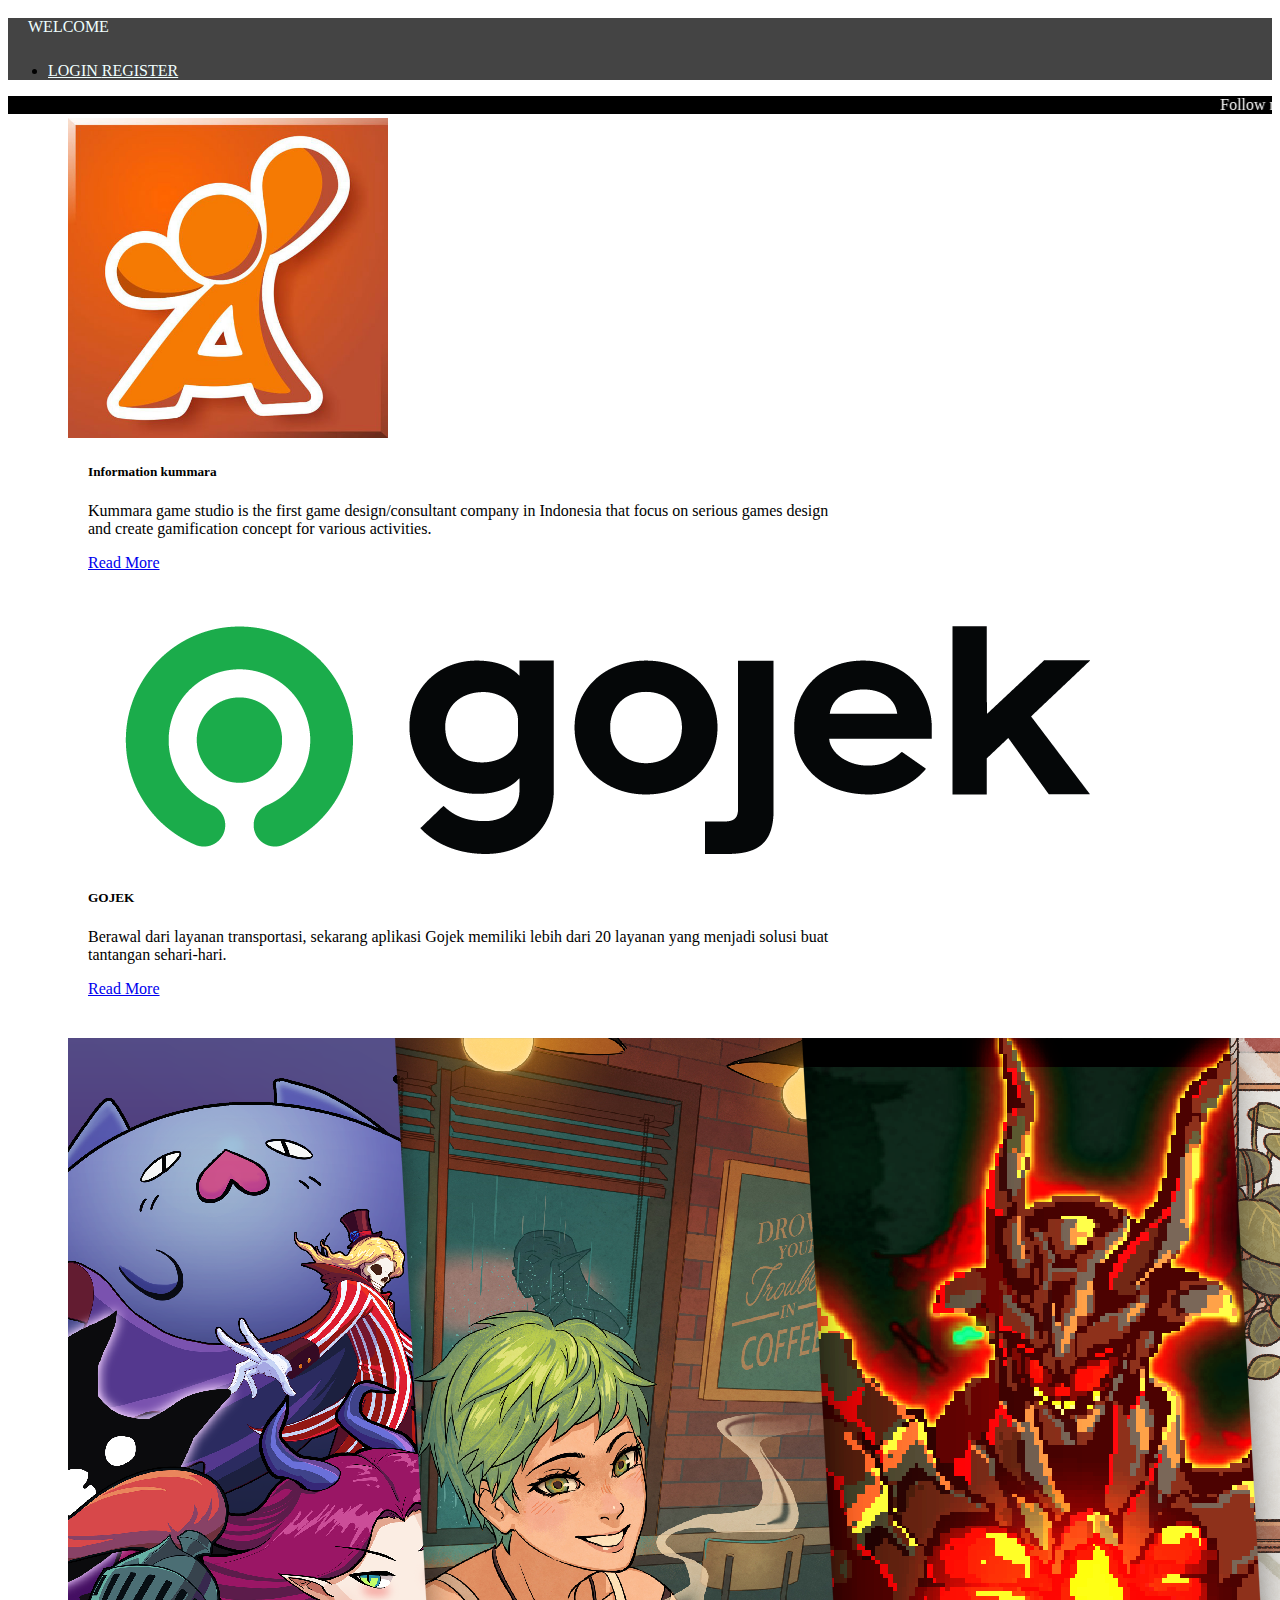
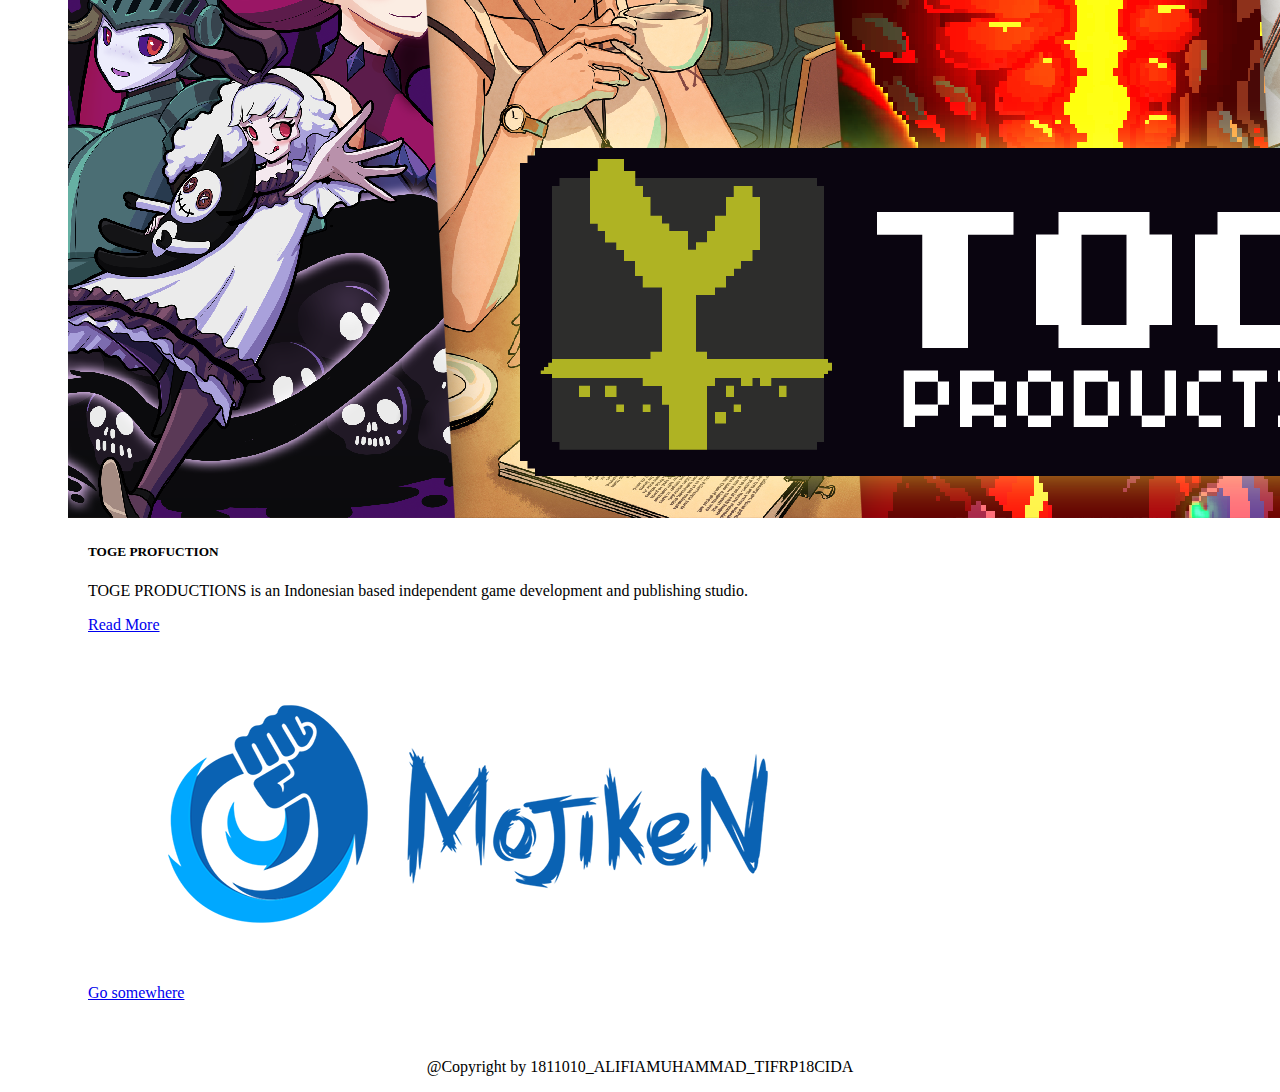
<file: index.html>
<!doctype html>
<html lang="en">
  <head>
    <!-- Required meta tags -->
    <meta charset="utf-8">
    <meta name="viewport" content="width=device-width, initial-scale=1, shrink-to-fit=no">

    <!-- Bootstrap CSS -->
    <link rel="stylesheet" href="https://cdn.jsdelivr.net/npm/bootstrap@4.5.3/dist/css/bootstrap.min.css" integrity="sha384-TX8t27EcRE3e/ihU7zmQxVncDAy5uIKz4rEkgIXeMed4M0jlfIDPvg6uqKI2xXr2" crossorigin="anonymous">

    <title>MenuUtama</title>
    <style>
marquee {
  background-color: black;
  color: white;
}
footer{
          background-color: #ffffff;
          text-align: center;
        
		 
        }
        div {
  
  padding-right: 20px;
  padding-bottom: 10px;
  padding-left: 20px;
}


    </style>
    
  </head>
  <body>
  
    
    <div class="container-fluid"> </div>
        <nav style="background: #444444;" class="navbar navbar-default">
        <div class="navbar-header">
            <a class="navbar-brand" style="color: azure;"> WELCOME </a>
        </div>
        <ul class="nav navbar-nav navbar-right">
            <li>
                <a href="login.php" class="btn btn-outline-success mr-3"
                 style="color:azure;"> LOGIN
                </a>
                <a href="signup.php" class="btn btn-outline-danger" 
                 style="color: azure;"> REGISTER
                </a>
            </li>
</div>
   
  </nav>
  <marquee>Follow me on instagram @alifiaaris12
    
  </marquee>
  

  <div class="row">
    <div class="col-8">
      <div class="card" 
      style="width: 50rem;" >
        
      <img src="kummara.jpg" style="height:20rem;" class="card-img-top" alt="...">
      <div class="card-body">
        <h5 class="card-title">Information kummara</h5>
        <p class="card-text">Kummara game studio is the first game design/consultant company in Indonesia that focus on serious games design and create gamification concept for various activities.</p>
        <a href="kummara.html" class="btn btn-primary">Read More</a>
      </div>
    </div></div>
  
  </div>
  <div class="row">
    <div class="col-8"><div class="card" style="width: 50rem;">
      <img src="gojek.png" class="card-img-top" alt="...">
      <div class="card-body">
        <h5 class="card-title">
          GOJEK
         </h5>
         <p>
          Berawal dari layanan transportasi, sekarang aplikasi Gojek memiliki lebih dari 20 layanan yang menjadi solusi buat tantangan sehari-hari.
         </p>
         <a href="Gojek.html" class="btn btn-primary">Read More</a>
        
      </div>
    </div></div>
  </div>
  
    
  <div class="row">
    <div class="col-8"><div class="card" style="width: 50rem;">
      <img src="toge1.png" class="card-img-top" alt="...">
      <div class="card-body">
        <h5 class="card-title">TOGE PROFUCTION </h5>
        <p class="card-text">TOGE PRODUCTIONS is an Indonesian based independent game development and publishing studio.
         </p>
        <a href="toge.html" class="btn btn-primary">Read More</a>
      </div>
    </div></div>
    <div class="col-4"><div class="card" style="width: 18rem;">
      <img src="mojiken.png" class="card-img-top" alt="...">
      <div class="card-body">
        <p class="card-text"></p>
        <a href="https://mojikenstudio.com/" class="btn btn-primary">Go somewhere</a>
      </div>
    </div></div>
  </div>
  
 
 
   
  </div>
 </body>
 <footer>
  <p>@Copyright by 1811010_ALIFIAMUHAMMAD_TIFRP18CIDA</p>
 </footer>
 </html>
</file>
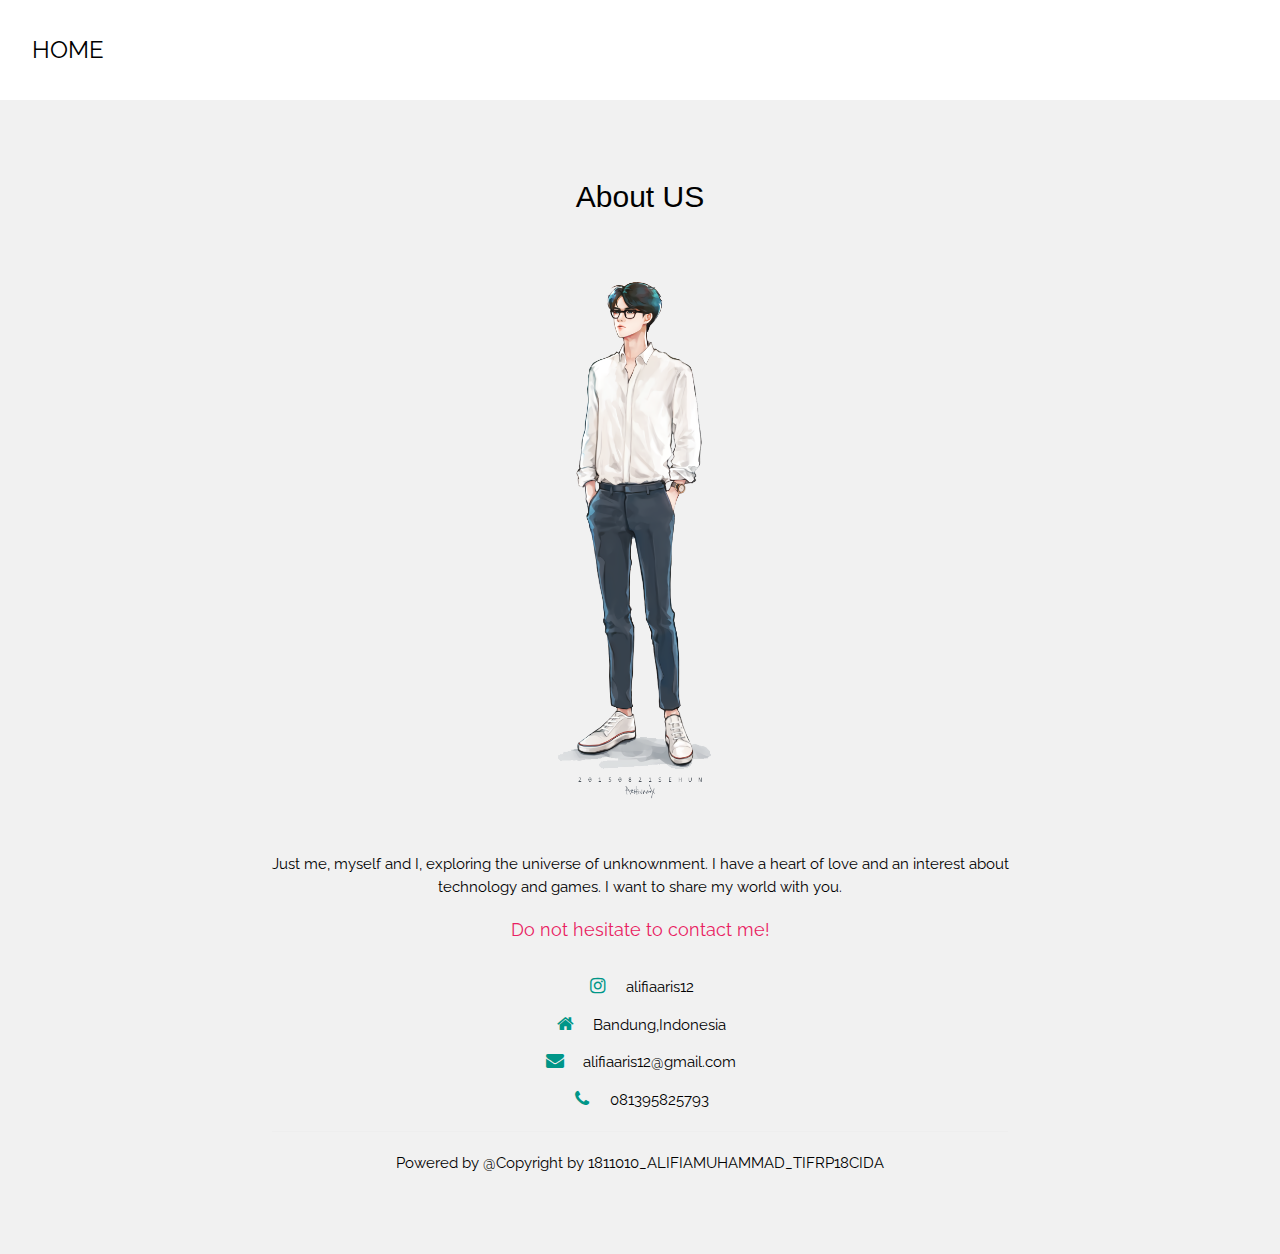
<file: contac.html>
<!DOCTYPE html>
<html>
<title>W3.CSS Template</title>
<meta charset="UTF-8">
<meta name="viewport" content="width=device-width, initial-scale=1">
<link rel="stylesheet" href="https://www.w3schools.com/w3css/4/w3.css">
<link href="https://fonts.googleapis.com/css?family=Raleway" rel="stylesheet" type="text/css">
<link rel="stylesheet" href="https://cdnjs.cloudflare.com/ajax/libs/font-awesome/4.7.0/css/font-awesome.min.css">
<style>
body {font-family: "Raleway", Arial, sans-serif}
.w3-row img {margin-bottom: -8px}
</style>
<body>


<div class="w3-content" style="max-width:1500px">
  <header class="w3-container w3-xlarge w3-padding-24">
    <a href="home1.php" class="w3-left w3-button w3-white">HOME</a>
    
  </header>


  
    
  </div>
  

</div>

<footer class="w3-light-grey w3-padding-64 w3-center" id="about">
  <h2>About US</h2>
  <img src="images/alif.png" class="w3-image w3-padding-32" width="300" height="300">
  <form style="margin:auto;width:60%" action="/action_page.php" target="_blank">
    <p>Just me, myself and I, exploring the universe of unknownment. I have a heart of love and an interest about technology and games. I want to share my world with you. </p>
    <p class="w3-large w3-text-pink">Do not hesitate to contact me!</p>
    <div class="w3-container">
        <p><i class="fa fa-instagram fa-fw w3-margin-right w3-large w3-text-teal"></i>alifiaaris12</p>
        <p><i class="fa fa-home fa-fw w3-margin-right w3-large w3-text-teal"></i>Bandung,Indonesia</p>
        <p><i class="fa fa-envelope fa-fw w3-margin-right w3-large w3-text-teal"></i>alifiaaris12@gmail.com</p>
        <p><i class="fa fa-phone fa-fw w3-margin-right w3-large w3-text-teal"></i>081395825793</p>
        <hr>
  <p>Powered by @Copyright by 1811010_ALIFIAMUHAMMAD_TIFRP18CIDA </a></p>
</footer>
 
</body>
</html>
</file>
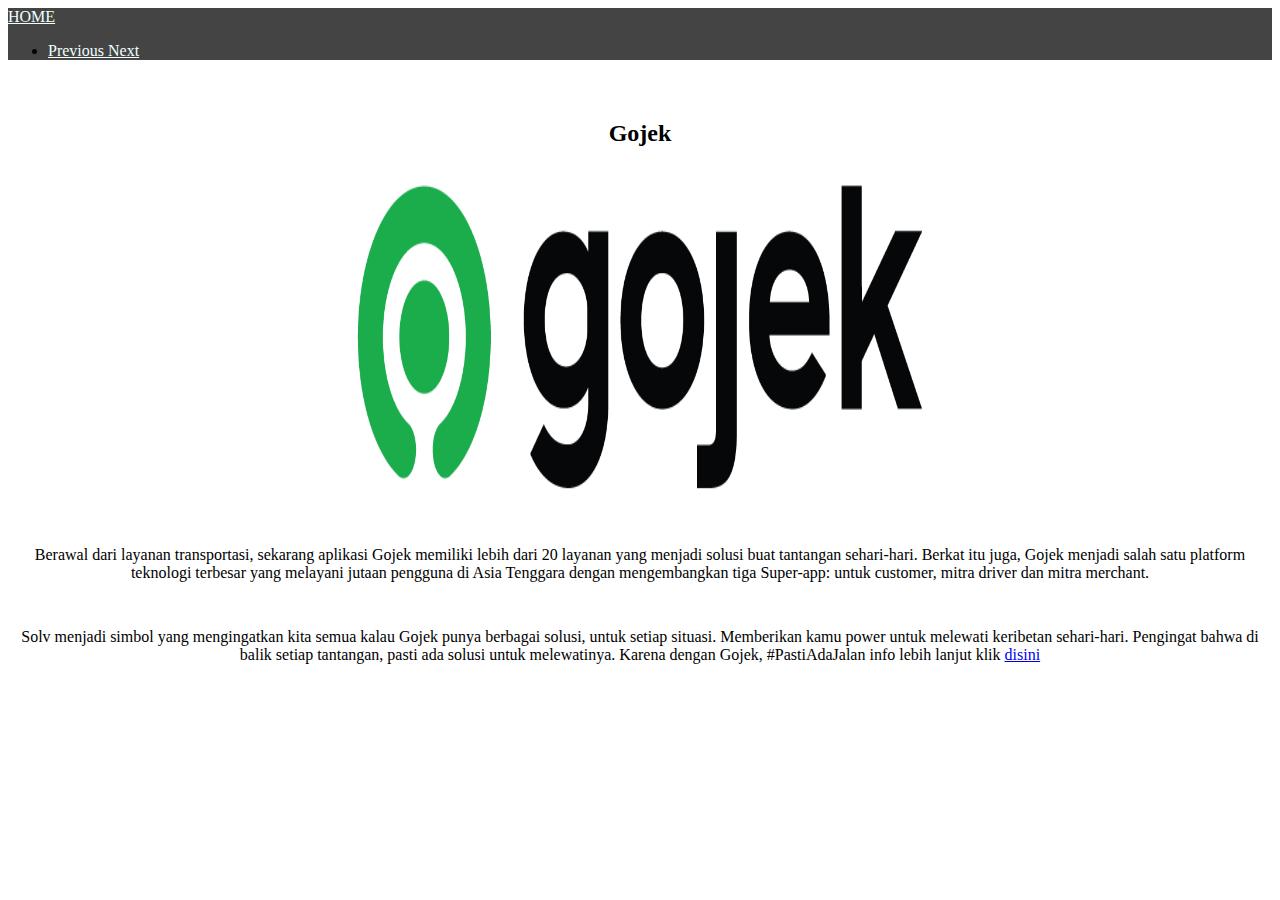
<file: Gojek.html>
<!doctype html>
<html lang="en">
  <head>
    <!-- Required meta tags -->
    <meta charset="utf-8">
    <meta name="viewport" content="width=device-width, initial-scale=1, shrink-to-fit=no">

    <!-- Bootstrap CSS -->
    <link rel="stylesheet" href="https://cdn.jsdelivr.net/npm/bootstrap@4.5.3/dist/css/bootstrap.min.css" integrity="sha384-TX8t27EcRE3e/ihU7zmQxVncDAy5uIKz4rEkgIXeMed4M0jlfIDPvg6uqKI2xXr2" crossorigin="anonymous">

    <title>Info</title>
    <style>
h2 { text-align: center;
padding-top: 40px;
}
.center {
  display: block;
  margin-left: auto;
  margin-right: auto;
  width: 50%;
}
p {text-align: center;
padding-top: 30px;
}

    </style>
    
  </head>
  
  <body>
  
    
    <div class="container-fluid"> </div>
        <nav style="background: #444444;" class="navbar navbar-default">
        <div class="navbar-header">
            <a class="navbar-brand"
             href="index.html" style="color: azure;"> HOME </a>
        </div>
        <ul class="nav navbar-nav navbar-right">
            <li>
                <a href="kummara.html" class="btn btn-outline-success mr-3"
                 style="color:azure;"> Previous
                </a>
                <a href="toge.html" class="btn btn-outline-success mr-3" 
                 style="color: azure;"> Next
                </a>
            </li>
</div>
</ul>
</nav>
<div class="column">
  <h2>Gojek</h2>
  <img src="gojek.png" class="center" alt="Trulli" width="500" height="333">
  <p>Berawal dari layanan transportasi, sekarang aplikasi Gojek memiliki lebih dari 20 layanan yang menjadi solusi buat tantangan sehari-hari. Berkat itu juga, Gojek menjadi salah satu platform teknologi terbesar yang melayani jutaan pengguna di Asia Tenggara dengan mengembangkan tiga Super-app: untuk customer, mitra driver dan mitra merchant.
  </p>
    <p>Solv menjadi simbol yang mengingatkan kita semua kalau Gojek punya berbagai solusi, untuk setiap situasi. Memberikan kamu power untuk melewati keribetan sehari-hari. Pengingat bahwa di balik setiap tantangan, pasti ada solusi untuk melewatinya. Karena dengan Gojek, #PastiAdaJalan info lebih lanjut klik 
      <a href="https://www.gojek.com/about/" 
     > disini</p>
    
</div>
  </body>
  </html>
</file>
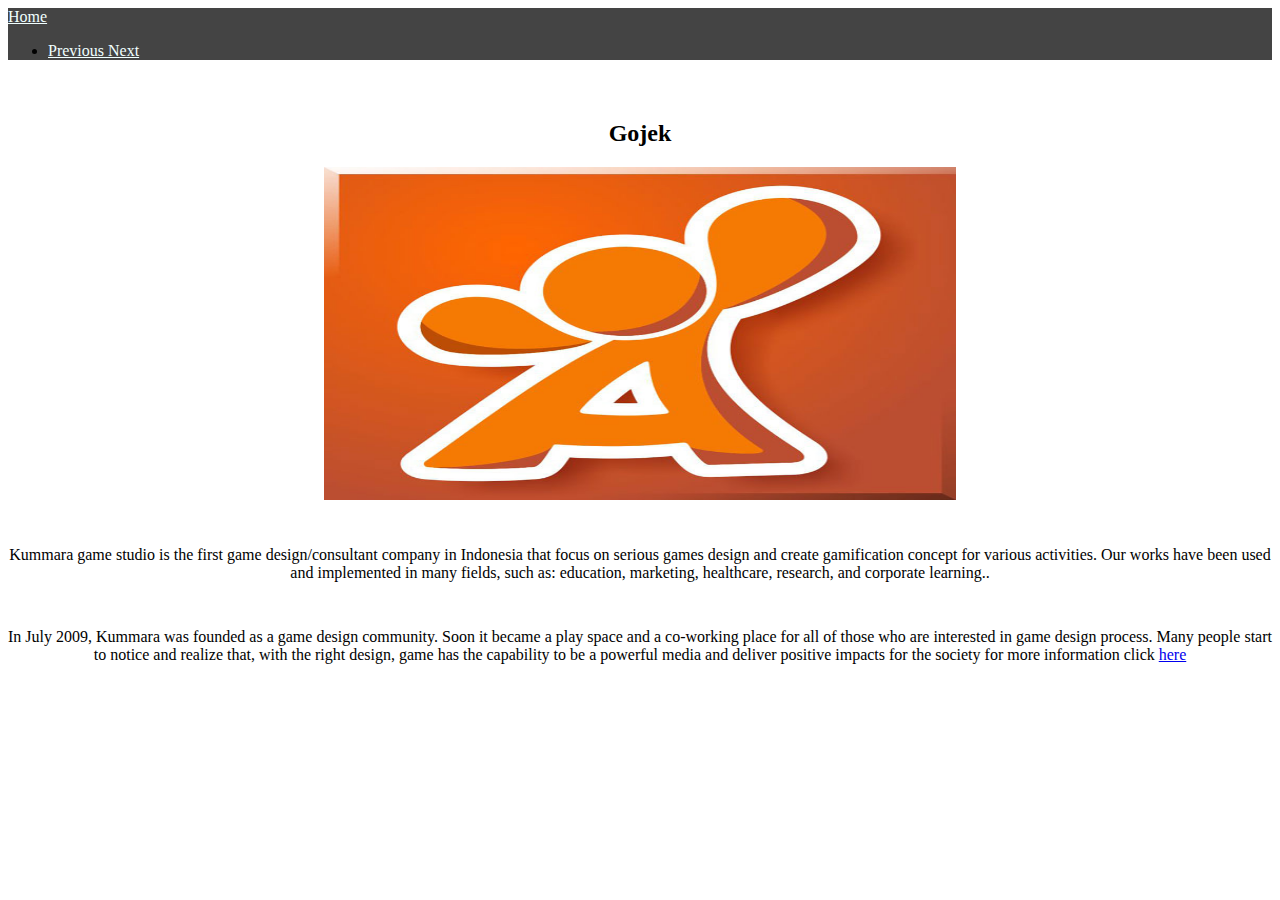
<file: kummara.html>
<!doctype html>
<html lang="en">
  <head>
    <!-- Required meta tags -->
    <meta charset="utf-8">
    <meta name="viewport" content="width=device-width, initial-scale=1, shrink-to-fit=no">

    <!-- Bootstrap CSS -->
    <link rel="stylesheet" href="https://cdn.jsdelivr.net/npm/bootstrap@4.5.3/dist/css/bootstrap.min.css" integrity="sha384-TX8t27EcRE3e/ihU7zmQxVncDAy5uIKz4rEkgIXeMed4M0jlfIDPvg6uqKI2xXr2" crossorigin="anonymous">

    <title>Info</title>
    <style>
h2 { text-align: center;
padding-top: 40px;
}
.center {
  display: block;
  margin-left: auto;
  margin-right: auto;
  width: 50%;
}
p {text-align: center;
padding-top: 30px;
}


    </style>
    
  </head>
  <body>
  
    
    <div class="container-fluid"> </div>
        <nav style="background: #444444;" class="navbar navbar-default">
        <div class="navbar-header">
            <a href="index.html" style="color: azure;"> Home </a>
        </div>
        <ul class="nav navbar-nav navbar-right">
            <li>
                
                <a href="#" class="btn btn-outline-success mr-3" 
                 style="color: azure;"> Previous
                </a>
                <a href="Gojek.html" class="btn btn-outline-success mr-3"
                 style="color:azure;"> Next
                </a>
            </li>
          </div>
        </ul>
        </nav>
        <div class="column">
          <h2>Gojek</h2>
          <img src="kummara.jpg" class="center" alt="Trulli" width="500" height="333">
          <p>Kummara game studio is the first game design/consultant company in Indonesia that focus on serious games design and create gamification concept for various activities. Our works have been used and implemented in many fields, such as: education, marketing, healthcare, research, and corporate learning..
          </p>
            <p>In July 2009, Kummara was founded as a game design community. Soon it became a play space and a co-working place for all of those who are interested in game design process. Many people start to notice and realize that, with the right design, game has the capability to be a powerful media and deliver positive impacts for the society
              for more information click 
              <a href="https://kummara.com/aboutus/" 
             > here</p>
            
        </div>
          </body>
          </html>
</file>
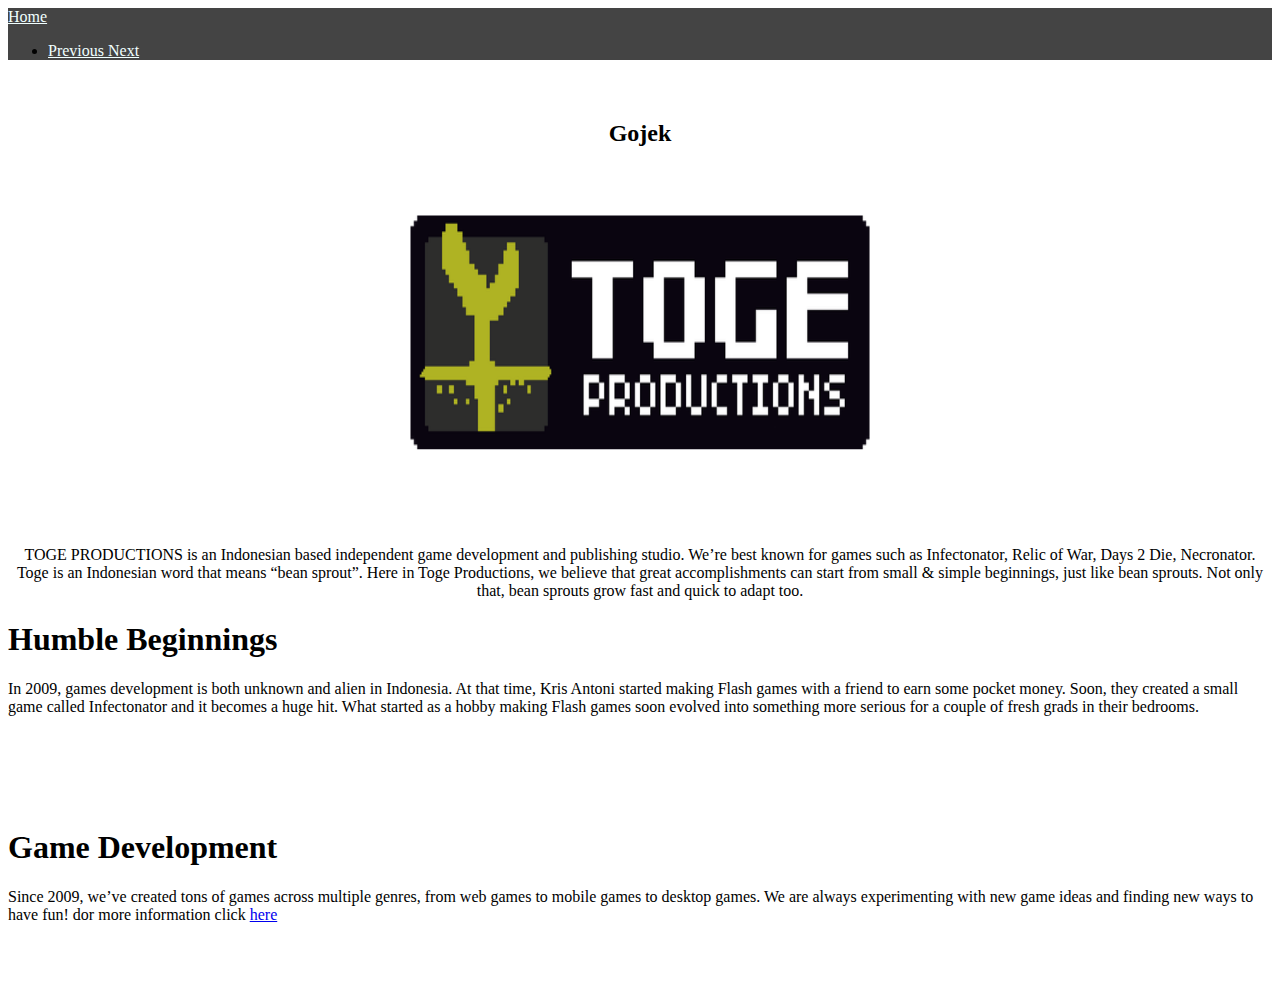
<file: toge.html>
<!doctype html>
<html lang="en">
  <head>
    <!-- Required meta tags -->
    <meta charset="utf-8">
    <meta name="viewport" content="width=device-width, initial-scale=1, shrink-to-fit=no">

    <!-- Bootstrap CSS -->
    <link rel="stylesheet" href="https://cdn.jsdelivr.net/npm/bootstrap@4.5.3/dist/css/bootstrap.min.css" integrity="sha384-TX8t27EcRE3e/ihU7zmQxVncDAy5uIKz4rEkgIXeMed4M0jlfIDPvg6uqKI2xXr2" crossorigin="anonymous">

    <title>Info</title>
    <style>
h2 { text-align: center;
padding-top: 40px;
}
.center {
  display: block;
  margin-left: auto;
  margin-right: auto;
  width: 50%;
}
p {text-align: center;
padding-top: 30px;
}




    </style>
    
  </head>
  <body>
  
    
    <div class="container-fluid"> </div>
        <nav style="background: #444444;" class="navbar navbar-default">
        <div class="navbar-header">
            <a href="index.html" style="color: azure;"> Home </a>
        </div>
        <ul class="nav navbar-nav navbar-right">
            <li>
                
                <a href="Gojek.html" class="btn btn-outline-success mr-3" 
                 style="color: azure;"> Previous
                </a>
                <a href="#" class="btn btn-outline-success mr-3"
                 style="color:azure;"> Next
                </a>
            </li>
          </div>
        </ul>
        </nav>
        <div class="column">
          <h2>Gojek</h2>
          <img src="toge.png" class="center" alt="Trulli" width="500" height="333">
          <p>TOGE PRODUCTIONS is an Indonesian based independent game development and publishing studio.
            We’re best known for games such as Infectonator, Relic of War, Days 2 Die, Necronator.
            
            Toge is an Indonesian word that means “bean sprout”. Here in Toge Productions, we believe that great accomplishments can start from small & simple beginnings, just like bean sprouts. Not only that, bean sprouts grow fast and quick to adapt too.
            
            <h1>Humble Beginnings</h1>
          In 2009, games development is both unknown and alien in Indonesia. At that time, Kris Antoni started making Flash games with a friend to earn some pocket money. Soon, they created a small game called Infectonator and it becomes a huge hit. What started as a hobby making Flash games soon evolved into something more serious for a couple of fresh grads in their bedrooms.</p>
            
            
          </p>
          <h1>Game Development</h1>
            
              Since 2009, we’ve created tons of games across multiple genres, from web games to mobile games to desktop games. We are always experimenting with new game ideas and finding new ways to have fun! dor more information click
              <a href="https://www.togeproductions.com/about/" 
             > here</p>
            
        </div>
          </body>
          </html>
</file>
